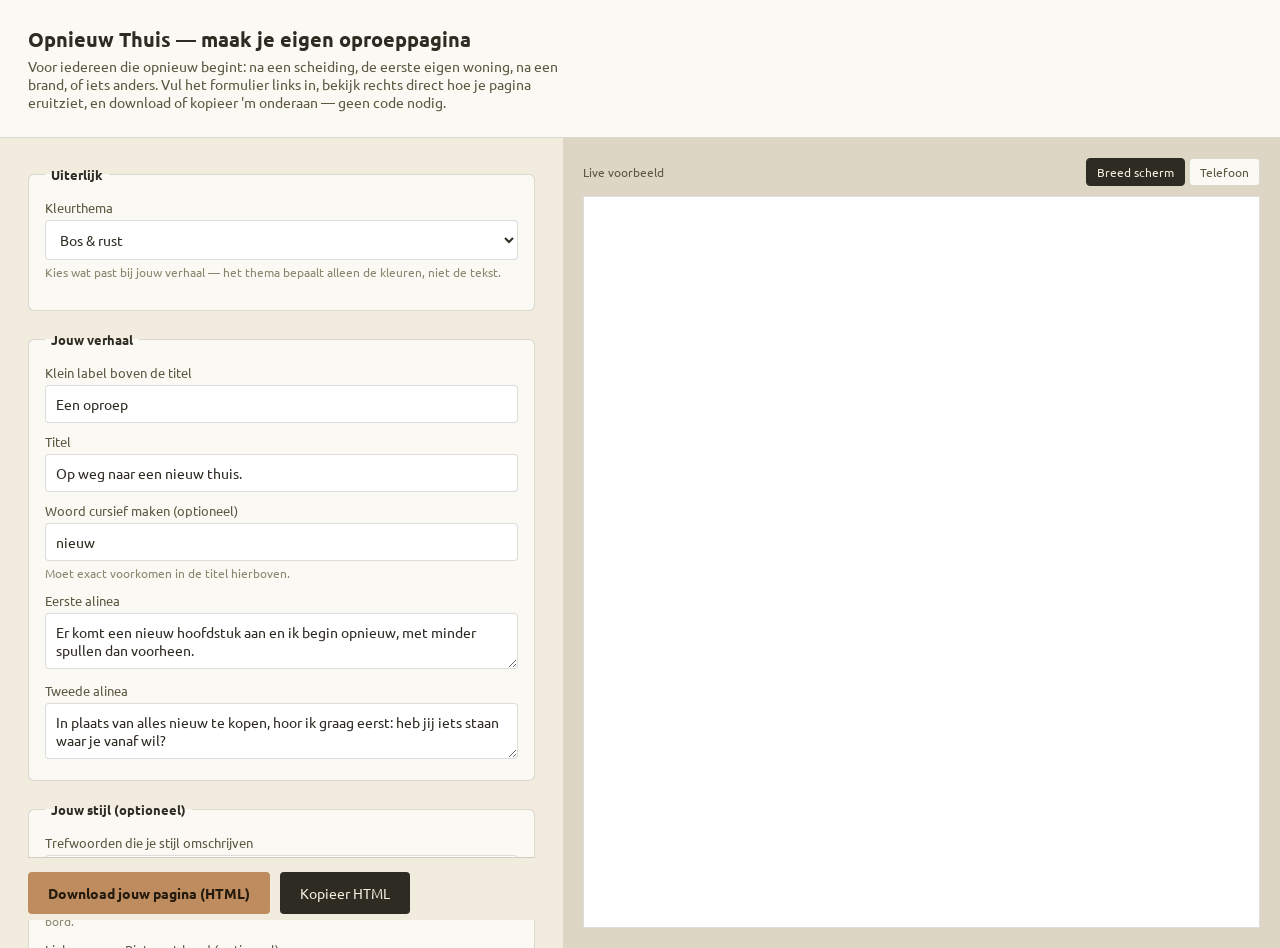
<file: index.html>
<!DOCTYPE html>
<html lang="nl">

<head>
  <meta charset="UTF-8">
  <meta name="viewport" content="width=device-width, initial-scale=1.0">
  <title>Opnieuw Thuis — maak je eigen oproeppagina</title>
  <link rel="preconnect" href="https://fonts.googleapis.com">
  <link href="https://fonts.googleapis.com/css2?family=Ubuntu:ital,wght@0,400;0,500;0,700;1,400;1,500&display=swap"
    rel="stylesheet">
  <link rel="stylesheet" href="./css/main.css">
</head>

<body>

  <div class="top">
    <h1>Opnieuw Thuis — maak je eigen oproeppagina</h1>
    <p>Voor iedereen die opnieuw begint: na een scheiding, de eerste eigen woning, na een brand, of iets anders. Vul het
      formulier links in, bekijk rechts direct hoe je pagina eruitziet, en download of kopieer 'm onderaan — geen code
      nodig.</p>
  </div>

  <div class="view-tabs">
    <button type="button" id="tab-form" class="active">Formulier</button>
    <button type="button" id="tab-preview">Voorbeeld</button>
  </div>

  <div class="layout">
    <div class="form-col" id="form-col">

      <fieldset>
        <legend>Uiterlijk</legend>
        <label for="f-theme">Kleurthema</label>
        <select id="f-theme">
          <option value="bos">Bos &amp; rust</option>
          <option value="fris">Fris begin</option>
          <option value="warmte">Nieuwe warmte</option>
        </select>
        <p class="hint">Kies wat past bij jouw verhaal — het thema bepaalt alleen de kleuren, niet de tekst.</p>
      </fieldset>

      <fieldset>
        <legend>Jouw verhaal</legend>
        <label for="f-eyebrow">Klein label boven de titel</label>
        <input type="text" id="f-eyebrow" value="Een oproep">

        <label for="f-heading">Titel</label>
        <input type="text" id="f-heading" value="Op weg naar een nieuw thuis.">

        <label for="f-emphasis">Woord cursief maken (optioneel)</label>
        <input type="text" id="f-emphasis" value="nieuw">
        <p class="hint">Moet exact voorkomen in de titel hierboven.</p>

        <label for="f-para1">Eerste alinea</label>
        <textarea
          id="f-para1">Er komt een nieuw hoofdstuk aan en ik begin opnieuw, met minder spullen dan voorheen.</textarea>

        <label for="f-para2">Tweede alinea</label>
        <textarea
          id="f-para2">In plaats van alles nieuw te kopen, hoor ik graag eerst: heb jij iets staan waar je vanaf wil?</textarea>
      </fieldset>

      <fieldset>
        <legend>Jouw stijl (optioneel)</legend>
        <label for="f-style-tags">Trefwoorden die je stijl omschrijven</label>
        <input type="text" id="f-style-tags" placeholder="landelijk, stoer, industrieel">
        <p class="hint">Komma-gescheiden. Geeft aanbieders een idee of iets past, ook zonder Pinterest-bord.</p>

        <label for="f-pinterest">Link naar een Pinterest-bord (optioneel)</label>
        <input type="text" id="f-pinterest" placeholder="https://pinterest.com/jouwnaam/mijn-stijl">
      </fieldset>

      <fieldset>
        <legend>Hoe mensen contact opnemen</legend>
        <label for="f-contact-method">Contactmethode</label>
        <select id="f-contact-method">
          <option value="email">E-mail</option>
          <option value="whatsapp">WhatsApp</option>
          <option value="signal">Signal</option>
        </select>
        <div id="f-contact-email-wrap">
          <label for="f-contact-email">Je e-mailadres</label>
          <input type="email" id="f-contact-email" placeholder="jij@voorbeeld.nl">
        </div>
        <div id="f-contact-wa-wrap" style="display:none;">
          <label for="f-contact-wa">WhatsApp-nummer (met landcode, alleen cijfers)</label>
          <input type="tel" id="f-contact-wa" placeholder="31612345678">
        </div>
        <div id="f-contact-signal-wrap" style="display:none;">
          <label for="f-contact-signal">Signal-nummer (met landcode, bijv. +31612345678)</label>
          <input type="tel" id="f-contact-signal" placeholder="+31612345678">
          <p class="hint">Signal ondersteunt geen vooraf ingevuld bericht: de tekst wordt gekopieerd naar het klembord,
            zodat iemand 'm zelf kan plakken.</p>
        </div>
        <p class="hint">Als iemand op "ik bied dit aan" klikt, opent er een kant-en-klaar bericht naar jou — er wordt
          niets automatisch opgeslagen of bijgehouden.</p>
      </fieldset>

      <fieldset>
        <legend>Spullen die je zoekt</legend>
        <div id="f-categories"></div>
        <button class="text-btn" id="f-add-category" type="button">+ Categorie toevoegen</button>
      </fieldset>

      <fieldset>
        <legend>Onderaan de pagina</legend>
        <label for="f-suggest-desc">Tekst bij "staat er iets niet bij?"</label>
        <textarea
          id="f-suggest-desc">Heb je iets anders dat je denkt dat ik kan gebruiken? Laat het gewoon weten.</textarea>
        <label for="f-footer">Slottekst</label>
        <textarea id="f-footer">Dank je wel dat je meedenkt — elk aanbod scheelt mij een nieuwe aankoop.</textarea>
      </fieldset>

      <div id="f-warn" class="warn" style="display:none;" role="alert" aria-live="polite"></div>
      <div class="actions">
        <button class="btn-primary" id="f-download" type="button">Download jouw pagina (HTML)</button>
        <button class="btn-secondary" id="f-copy" type="button">Kopieer HTML</button>
      </div>

      <details class="code-fallback">
        <summary>Lukt kopiëren niet? Selecteer de code hier handmatig</summary>
        <textarea id="f-code-output" readonly aria-label="HTML-code van jouw pagina"></textarea>
      </details>
    </div>

    <div class="preview-col" id="preview-col">
      <div class="preview-toolbar">
        <span>Live voorbeeld</span>
        <div class="device-toggle">
          <button type="button" id="device-desktop" class="active">Breed scherm</button>
          <button type="button" id="device-mobile">Telefoon</button>
        </div>
      </div>
      <div class="preview-frame-wrap" id="preview-frame-wrap">
        <iframe id="f-preview" title="Voorbeeld van jouw oproeppagina"></iframe>
      </div>
    </div>
  </div>

  <script type="text/javascript" src="./js/main.js"></script>
</body>

</html>
</file>
<file: css/main.css>
:root {
      --sand: #F2ECDE;
      --sand-deep: #E8E0CC;
      --ink: #2E2B22;
      --ink-soft: #5C5842;
      --sage: #7C8564;
      --sage-deep: #5E6849;
      --clay: #BE8C5E;
      --clay-deep: #9C6F44;
      --line: rgba(46, 43, 34, 0.16);
      --panel: #FBF9F3;
  }

  * {
      box-sizing: border-box;
  }

  body {
      margin: 0;
      font-family: 'Ubuntu', sans-serif;
      background: var(--sand);
      color: var(--ink);
  }

  .top {
      padding: 26px 28px;
      border-bottom: 1px solid var(--line);
      background: var(--panel);
  }

  .top h1 {
      font-size: 20px;
      margin: 0 0 4px;
      font-weight: 700;
  }

  .top p {
      margin: 0;
      font-size: 13.5px;
      color: var(--ink-soft);
      max-width: 70ch;
  }

  .layout {
      display: flex;
      gap: 0;
      align-items: flex-start;
      min-height: calc(100vh - 90px);
  }

  .form-col {
      width: 44%;
      min-width: 360px;
      padding: 28px;
      overflow-y: auto;
      max-height: calc(100vh - 90px);
  }

  .preview-col {
      flex: 1;
      position: sticky;
      top: 0;
      height: calc(100vh - 90px);
      background: #ddd6c4;
      padding: 20px;
      display: flex;
      flex-direction: column;
  }

  .preview-toolbar {
      display: flex;
      justify-content: space-between;
      align-items: center;
      gap: 10px;
      margin-bottom: 10px;
      flex: 0 0 auto;
  }

  .preview-toolbar span {
      font-size: 12px;
      color: var(--ink-soft);
  }

  .device-toggle {
      display: flex;
      gap: 4px;
  }

  .device-toggle button {
      border: 1px solid var(--line);
      background: var(--panel);
      color: var(--ink-soft);
      border-radius: 4px;
      padding: 5px 10px;
      font-size: 12px;
      cursor: pointer;
      font-family: 'Ubuntu', sans-serif;
  }

  .device-toggle button.active {
      background: var(--ink);
      color: var(--sand);
      border-color: var(--ink);
  }

  .preview-frame-wrap {
      flex: 1 1 auto;
      min-height: 0;
      display: flex;
      justify-content: center;
  }

  .preview-frame-wrap.mobile iframe {
      flex: 0 0 390px;
      max-width: 100%;
  }

  .preview-col iframe {
      flex: 1 1 auto;
      align-self: stretch;
      width: 100%;
      border: 1px solid var(--line);
      background: #fff;
      transition: flex-basis .15s ease;
  }

  /* Toetsenbordfocus altijd zichtbaar */
  button:focus-visible,
  input:focus-visible,
  select:focus-visible,
  textarea:focus-visible,
  a:focus-visible {
      outline: 2px solid var(--clay-deep);
      outline-offset: 2px;
  }

  .view-tabs {
      display: none;
  }

  @media (max-width: 900px) {
      .layout {
          flex-direction: column;
      }

      .form-col {
          width: 100%;
          min-width: 0;
          max-height: none;
          overflow-y: visible;
          padding: 18px 16px 96px;
      }

      .form-col.tab-hidden {
          display: none;
      }

      .preview-col {
          position: static;
          height: 80vh;
          padding: 14px;
      }

      .preview-col.tab-hidden {
          display: none;
      }

      .view-tabs {
          display: flex;
          gap: 8px;
          padding: 0 16px 14px;
      }

      .view-tabs button {
          flex: 1;
          padding: 10px;
          border-radius: 6px;
          border: 1px solid var(--line);
          background: var(--panel);
          color: var(--ink-soft);
          font-family: 'Ubuntu', sans-serif;
          font-size: 13px;
          font-weight: 500;
          cursor: pointer;
      }

      .view-tabs button.active {
          background: var(--ink);
          color: var(--sand);
          border-color: var(--ink);
      }

      .item-row {
          flex-wrap: wrap;
      }

      .item-row input[type=text] {
          flex: 1 1 120px;
      }
  }

  fieldset {
      border: 1px solid var(--line);
      border-radius: 6px;
      padding: 16px 16px 18px;
      margin: 0 0 20px;
      background: var(--panel);
  }

  legend {
      font-weight: 700;
      font-size: 13px;
      padding: 0 6px;
      color: var(--ink);
  }

  label {
      display: block;
      font-size: 12.5px;
      color: var(--ink-soft);
      margin: 10px 0 4px;
  }

  label:first-of-type {
      margin-top: 0;
  }

  input[type=text],
  input[type=email],
  input[type=tel],
  input[type=number],
  textarea,
  select {
      width: 100%;
      font-family: 'Ubuntu', sans-serif;
      font-size: 14px;
      padding: 9px 10px;
      border: 1px solid var(--line);
      border-radius: 4px;
      background: #fff;
      color: var(--ink);
  }

  textarea {
      resize: vertical;
      min-height: 56px;
  }

  .hint {
      font-size: 11.5px;
      color: #8A8770;
      margin-top: 4px;
  }

  .row2 {
      display: flex;
      gap: 10px;
  }

  .row2>* {
      flex: 1;
  }

  .category-count {
      font-size: 11.5px;
      color: #8A8770;
      margin: -6px 0 12px;
  }

  .category-block {
      border: 1px dashed var(--line);
      border-radius: 5px;
      padding: 12px;
      margin-bottom: 12px;
      background: #fff;
  }

  .category-block-head {
      display: flex;
      gap: 8px;
      align-items: center;
      margin-bottom: 8px;
  }

  .category-block-head input {
      flex: 1;
      font-weight: 600;
  }

  .item-row {
      display: flex;
      gap: 6px;
      align-items: center;
      margin-bottom: 6px;
  }

  .item-row input[type=text] {
      flex: 2;
  }

  .item-row input[type=text].note-input {
      flex: 2;
  }

  .item-row input[type=number] {
      flex: 0 0 64px;
  }

  .new-toggle {
      display: flex;
      align-items: center;
      gap: 4px;
      flex: 0 0 auto;
      font-size: 11.5px;
      color: var(--ink-soft);
      white-space: nowrap;
      cursor: pointer;
      user-select: none;
  }

  .new-toggle input {
      margin: 0;
      width: 14px;
      height: 14px;
      cursor: pointer;
  }

  .order-btns {
      display: flex;
      flex-direction: column;
      gap: 2px;
      flex: 0 0 auto;
  }

  .order-btns button {
      width: 22px;
      height: 14px;
      font-size: 9px;
      line-height: 1;
      border: 1px solid var(--line);
      background: #fff;
      color: var(--ink-soft);
      cursor: pointer;
      padding: 0;
      border-radius: 2px;
  }

  .order-btns button:disabled {
      opacity: .3;
      cursor: default;
  }

  .order-btns button:not(:disabled):hover {
      background: var(--sand-deep);
  }

  .icon-btn {
      border: 1px solid var(--line);
      background: #fff;
      color: var(--ink-soft);
      border-radius: 4px;
      width: 30px;
      height: 30px;
      flex: 0 0 30px;
      cursor: pointer;
      font-size: 15px;
      line-height: 1;
  }

  .icon-btn:hover {
      background: #F2DCD3;
      border-color: #D99C8B;
      color: #9C4A2A;
  }

  .text-btn {
      background: none;
      border: 1px solid var(--sage-deep);
      color: var(--sage-deep);
      border-radius: 4px;
      padding: 7px 12px;
      font-size: 12.5px;
      cursor: pointer;
      font-family: 'Ubuntu', sans-serif;
  }

  .text-btn:hover {
      background: rgba(94, 104, 73, 0.08);
  }

  .remove-cat {
      border: 1px solid transparent;
      background: none;
      color: #9C6F44;
      cursor: pointer;
      font-size: 12.5px;
      padding: 5px 8px;
      border-radius: 4px;
      font-family: 'Ubuntu', sans-serif;
  }

  .remove-cat:hover {
      background: #F2DCD3;
      color: #9C4A2A;
  }

  .empty-state {
      font-size: 13px;
      color: var(--ink-soft);
      text-align: center;
      padding: 18px 10px;
      border: 1px dashed var(--line);
      border-radius: 5px;
      background: #fff;
  }

  .actions {
      display: flex;
      gap: 10px;
      flex-wrap: wrap;
      margin-top: 6px;
      position: sticky;
      bottom: 0;
      background: var(--sand);
      padding: 14px 0 6px;
      border-top: 1px solid var(--line);
      z-index: 5;
  }

  .btn-primary {
      background: var(--clay);
      border: none;
      color: #241A0D;
      font-weight: 700;
      padding: 12px 20px;
      border-radius: 4px;
      font-size: 14px;
      cursor: pointer;
      font-family: 'Ubuntu', sans-serif;
  }

  .btn-primary:hover {
      background: #CC9A6B;
  }

  .btn-secondary {
      background: var(--ink);
      color: var(--sand);
      border: none;
      padding: 12px 20px;
      border-radius: 4px;
      font-size: 14px;
      cursor: pointer;
      font-family: 'Ubuntu', sans-serif;
  }

  .btn-primary:disabled,
  .btn-secondary:disabled {
      opacity: .5;
      cursor: not-allowed;
  }

  .warn {
      font-size: 12.5px;
      color: #9C4A2A;
      margin-top: 8px;
      padding: 8px 10px;
      background: #F7E7CF;
      border-radius: 4px;
      border: 1px solid rgba(156, 74, 42, 0.25);
  }

  .code-fallback {
      margin-top: 14px;
  }

  .code-fallback summary {
      cursor: pointer;
      font-size: 12.5px;
      color: var(--ink-soft);
  }

  .code-fallback textarea {
      margin-top: 8px;
      height: 160px;
      font-family: monospace;
      font-size: 11.5px;
  }
</file>
